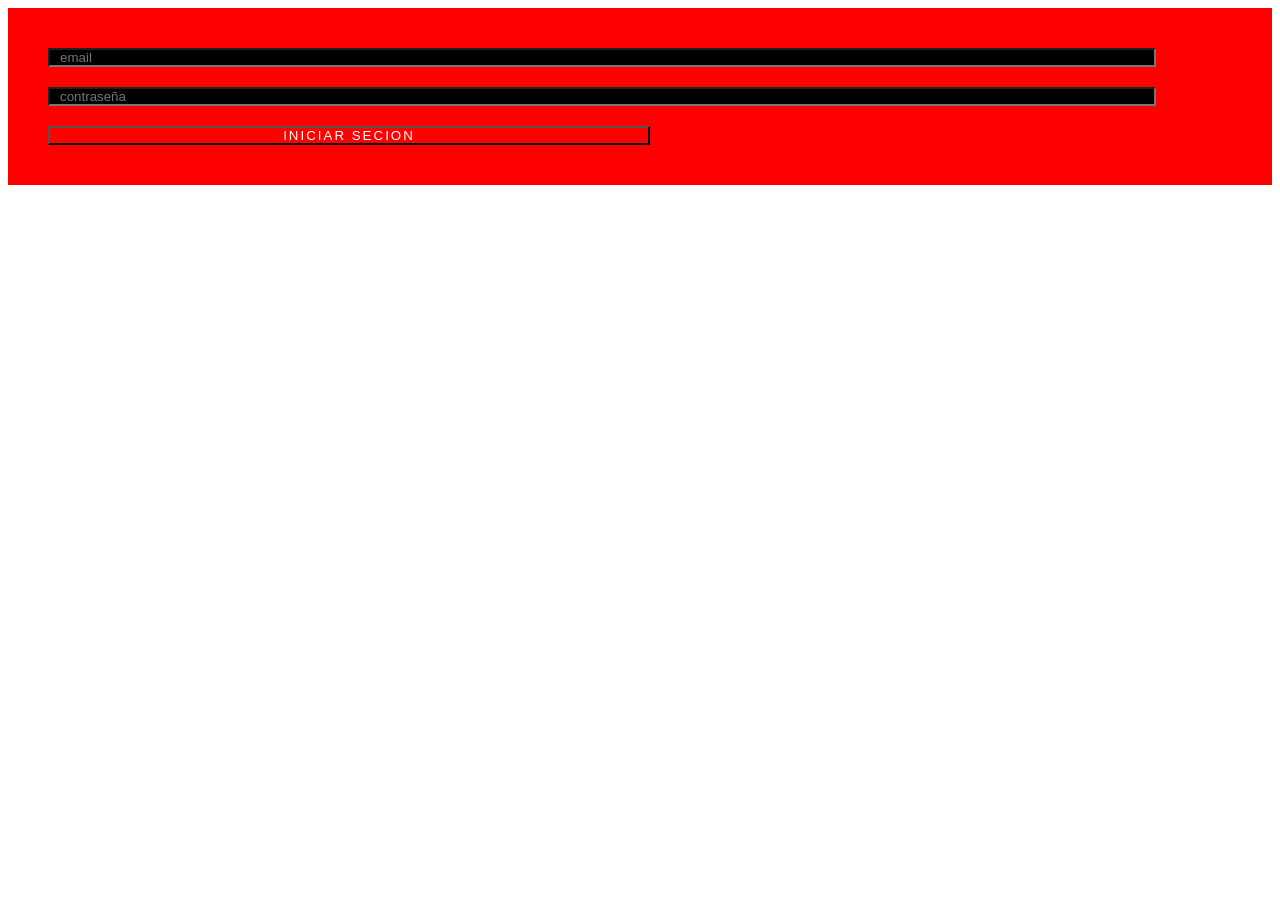
<file: clase css/css/padding y margine/index.html>
<!DOCTYPE html>
<html>
<head>
    <title>Document</title>
    <link rel="stylesheet" href="style.css">
</head>
<body>
    <form class="formulario">
        <input class="formulario_input" type="email" placeholder="email">
        <input class="formulario_input" type="password" placeholder="contraseña">
        <input class="formulario_input formulario_submit" type="submit" value="iniciar secion">
    </form>
</body>
</html>
</file>
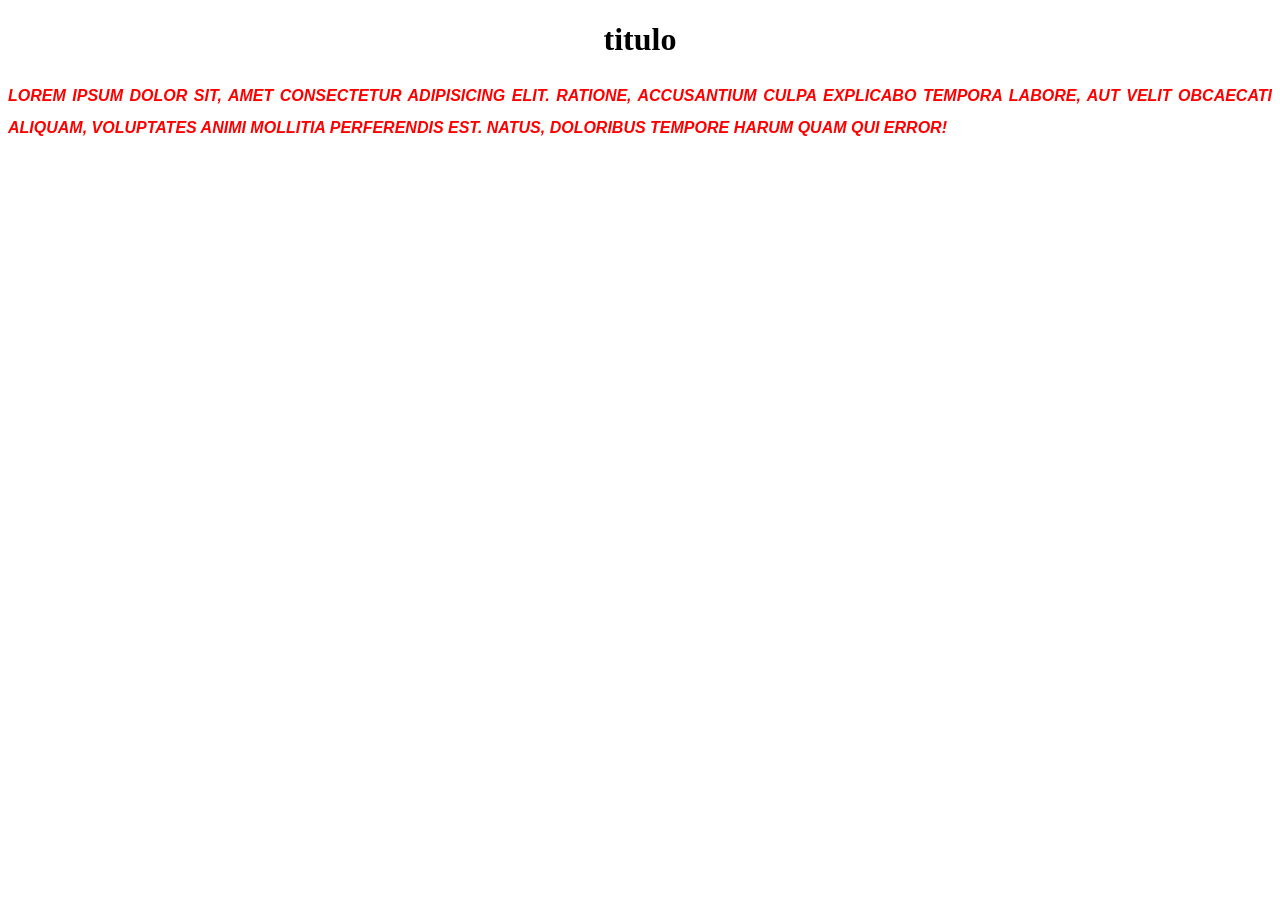
<file: clase css/css/propiedadesdetexto/index.html>
<!DOCTYPE html>
<html>
<head>
    <title>cocina</title>
    <link rel="stylesheet" href="style.css">
</head>
<body>
    <h1>titulo</h1>
    <p>Lorem ipsum dolor sit, amet consectetur adipisicing elit. Ratione, accusantium culpa explicabo tempora labore, aut velit obcaecati aliquam, voluptates animi mollitia perferendis est. Natus, doloribus tempore harum quam qui error!
    </p>
</body>
</html>
</file>
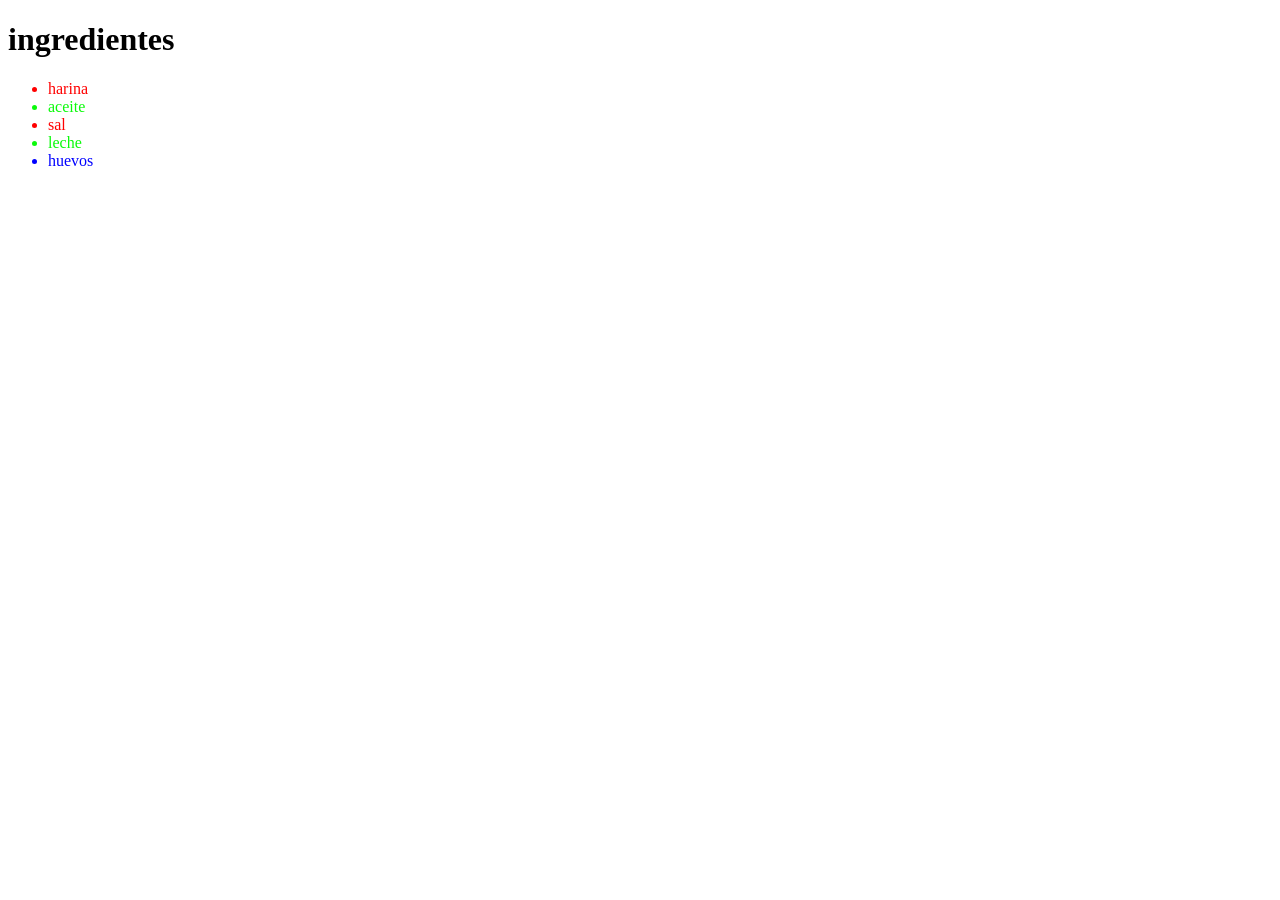
<file: clase css/css/selectores/index.html>
<!DOCTYPE html>
<html>
<head>
    <title>cocina</title>
    <link rel="stylesheet" href="style.css">
</head>
<body>
    <h1>ingredientes</h1>
    <ul>
        <li class="faltante">harina</li>
        <li>aceite</li>
        <li class="faltante">sal</li>
        <li>leche</li>
        <li id="ingredientesecreto">huevos</li>
    </ul>
</body>
</html>
</file>
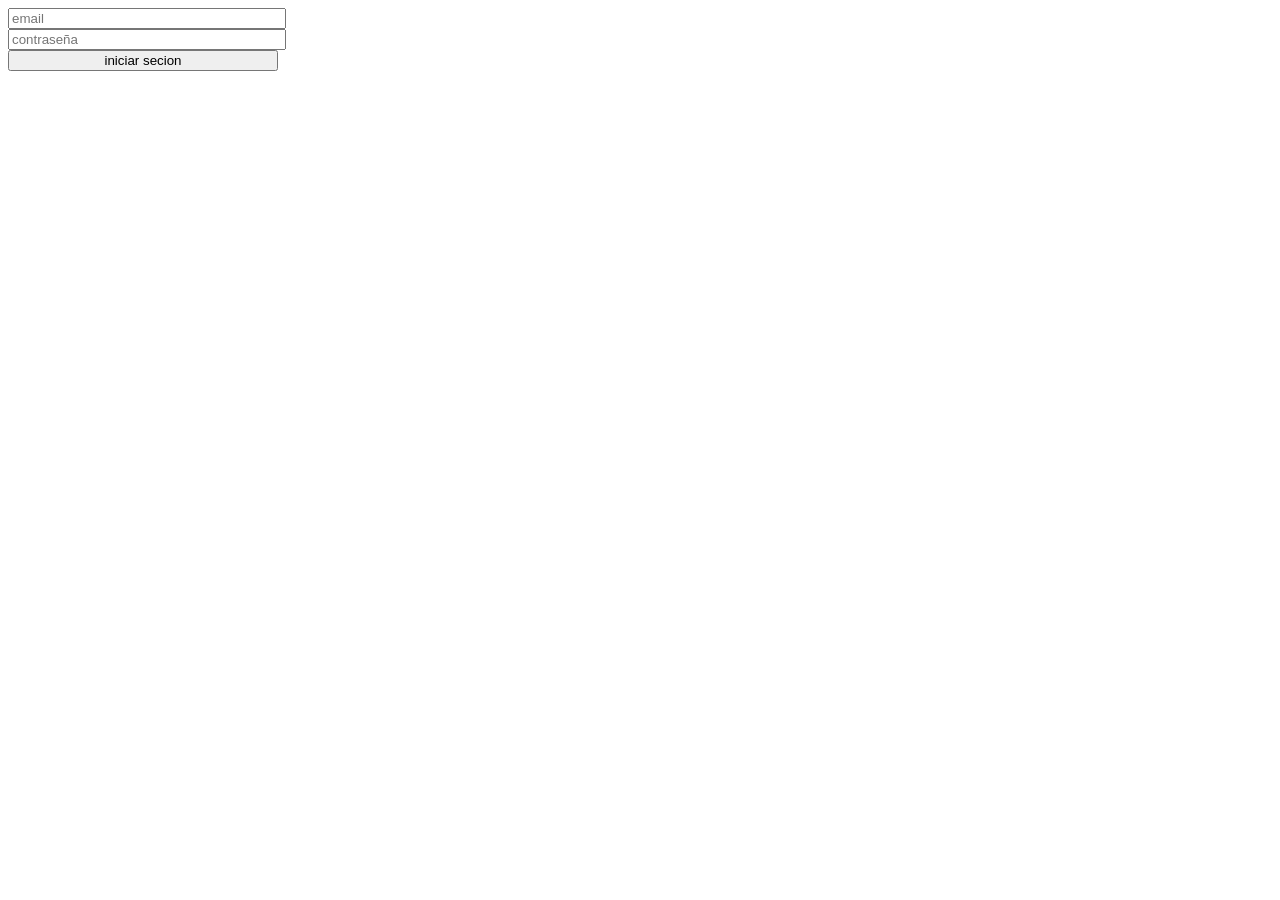
<file: clase css/css/width yand height/index.html>
<!DOCTYPE html>
<html>
<head>
    <title>with and heigh</title>
    <link rel="stylesheet" href="style.css">
</head>
<body>
    <div>
        <form>
            <input type="email" placeholder="email">
            <input type="password" placeholder="contraseña">
            <input type="submit" value="iniciar secion">
        </form>
    </div>
</body>
</html>
</file>
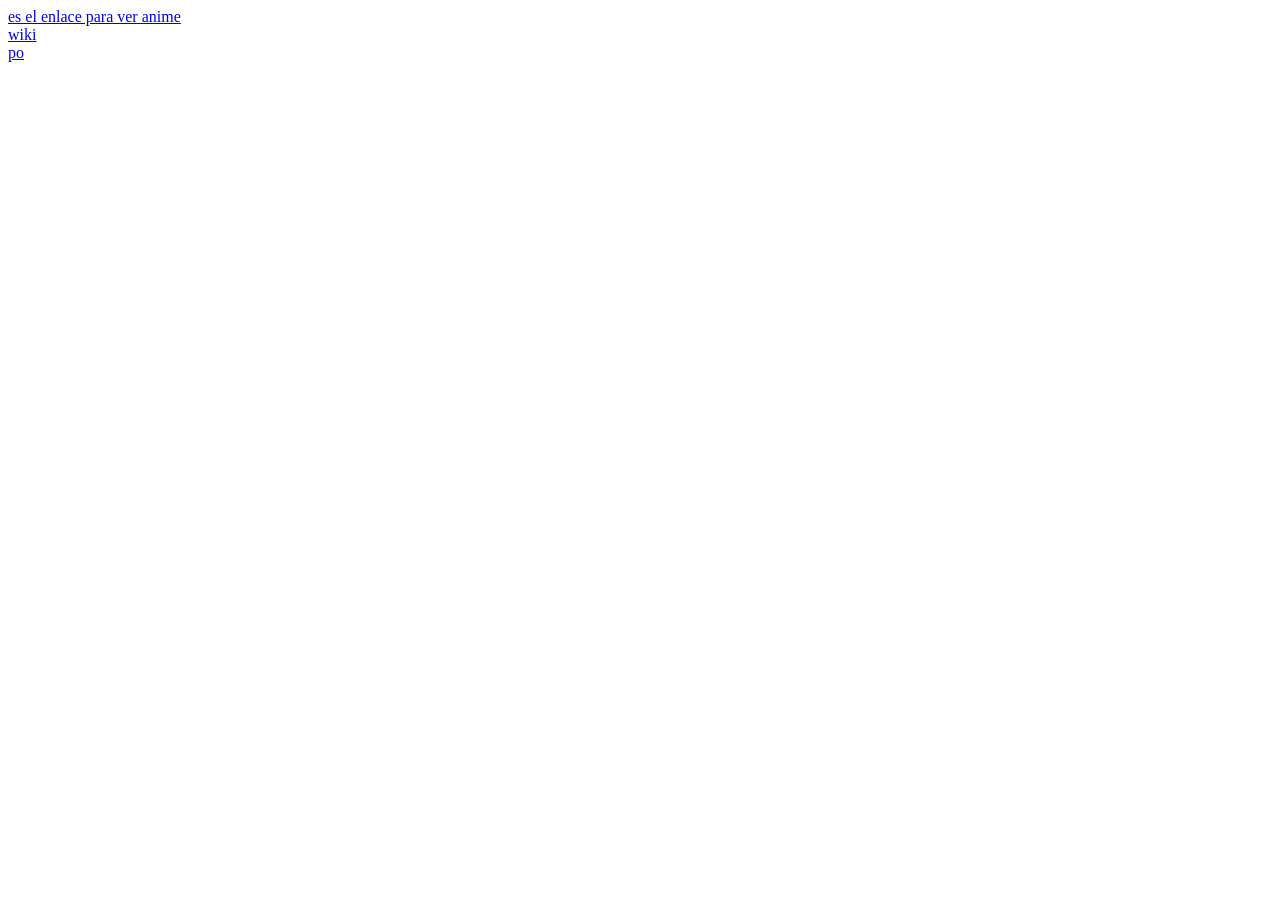
<file: clase html y css/clase htlm/enlace.html>
<!DOCTYPE html>
<html>
<head>
    <title>enlace</title>
</head>
<body>
    <!--se utiliza la etiqueta a para crear enlaces, la direcion del enlace se coloca en href y el nombre del enlace se coloca entre la etiqueta a-->
    <a href="https://ver.animeonline.ninja/">es el enlace para ver anime</a>
    <br>
    <!--se utiliza br para crear un salto de linea-->
    <a href="https://calamitymod.wiki.gg/wiki/Sahara_Slicers">wiki</a>
    <br>
    <a href="https://terraria.wiki.gg/wiki/Antlion?rdfrom=https%3A%2F%2Fcalamitymod.wiki.gg%2Fwiki%2FAntlion%3Fredirect%3Dno">po</a>
</body>
</html>
</file>
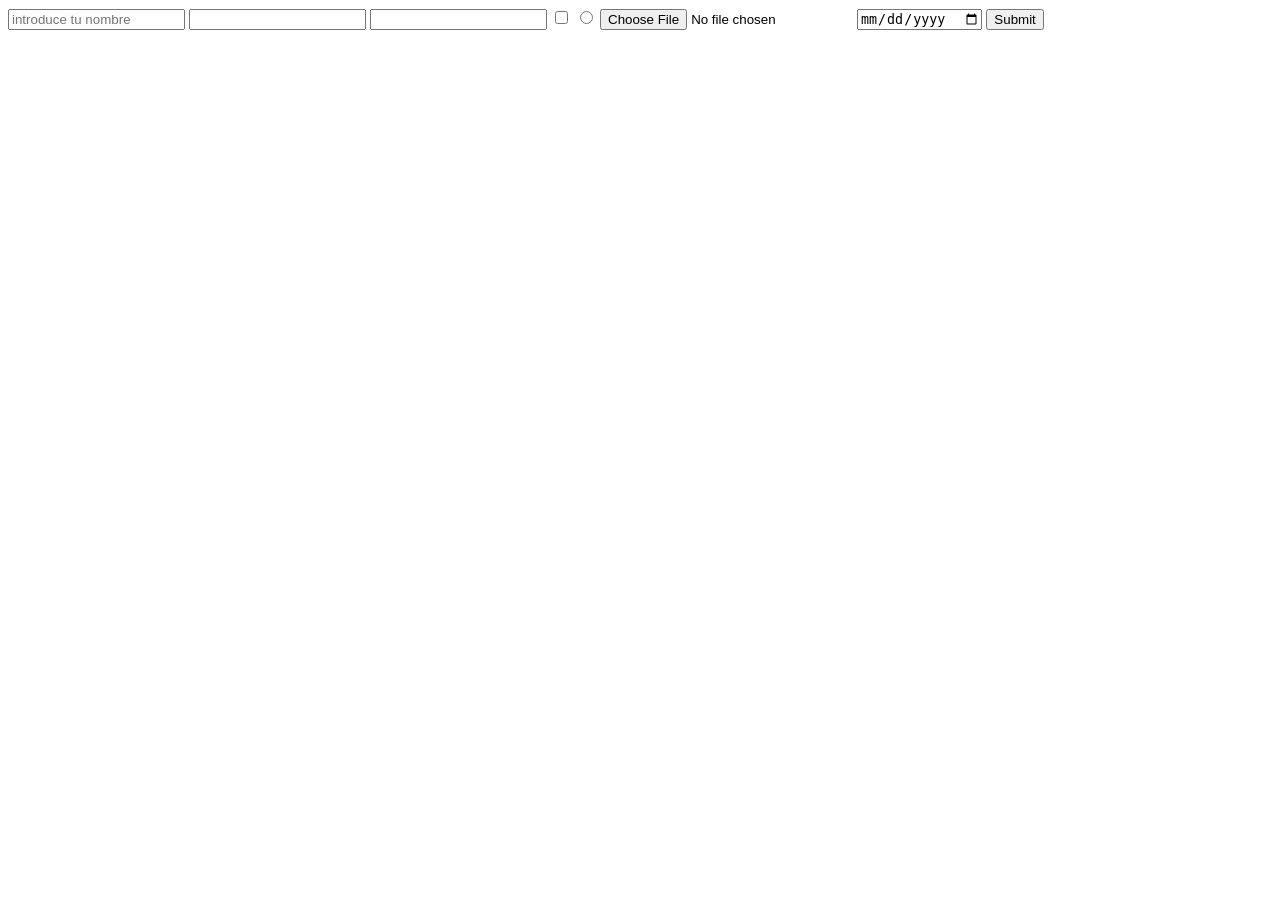
<file: clase html y css/clase htlm/forms.html>
<!DOCTYPE html>
<html>
<head>
    <title>forms</title>
</head>
<body>
    <!--se utiliza la etiqueta form para crear un formulario, la etiqueta imput para crear campos de formulario, type para definir el tipo de campo, required para que el campo sea obligatorio, value para definir el valor del campo, name para definir el nombre del campo, place holder para mostrar un texto de ejemplo en el campo-->
    <form>
        <input type="text" placeholder="introduce tu nombre" required>
        <input type="email" name="correo" required>
        <input type="password" name="contraseña" required>
        <input type="checkbox">
        <input type="radio">
        <input type="file">
        <input type="date">
        <input type="submit">
    </form>
</body>
</html>
</file>
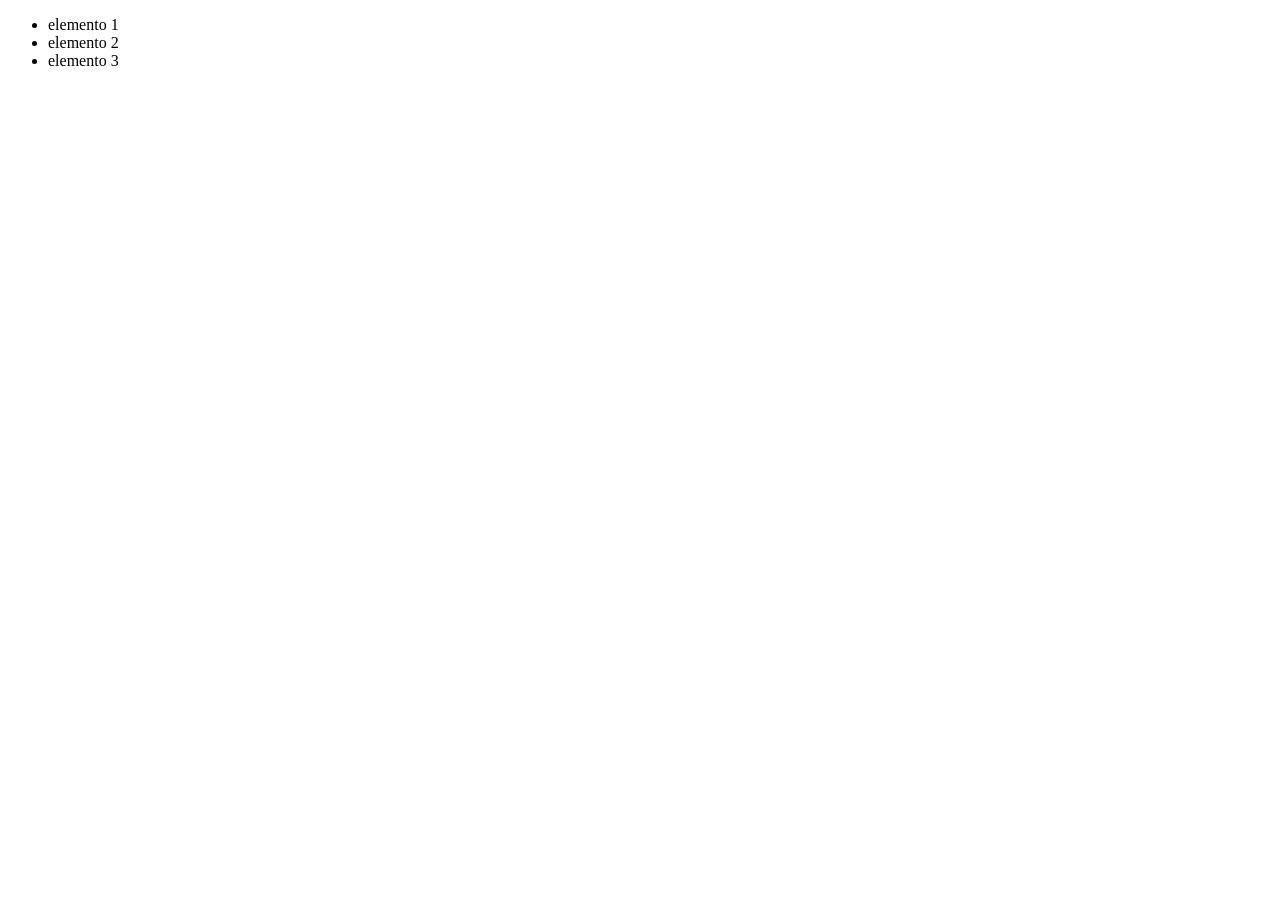
<file: clase html y css/clase htlm/listas.html>
<!DOCTYPE html>
<html>
<head>
    <title>lista </title>
</head>
<body>
    <!--se realizo una lista desordenada-->
    <ul>
        <li>elemento 1</li>
        <li>elemento 2</li>
        <li>elemento 3</li>
    </ul>
    <!-- 
    en este caso se realiza una lista ordenada que se enumera automaticamente
    <ul>
        <li>elemento 1</li>
        <li>elemento 2</li>
        <li>elemento 3</li>
    </ul>
    -->
</body>
</html>
</file>
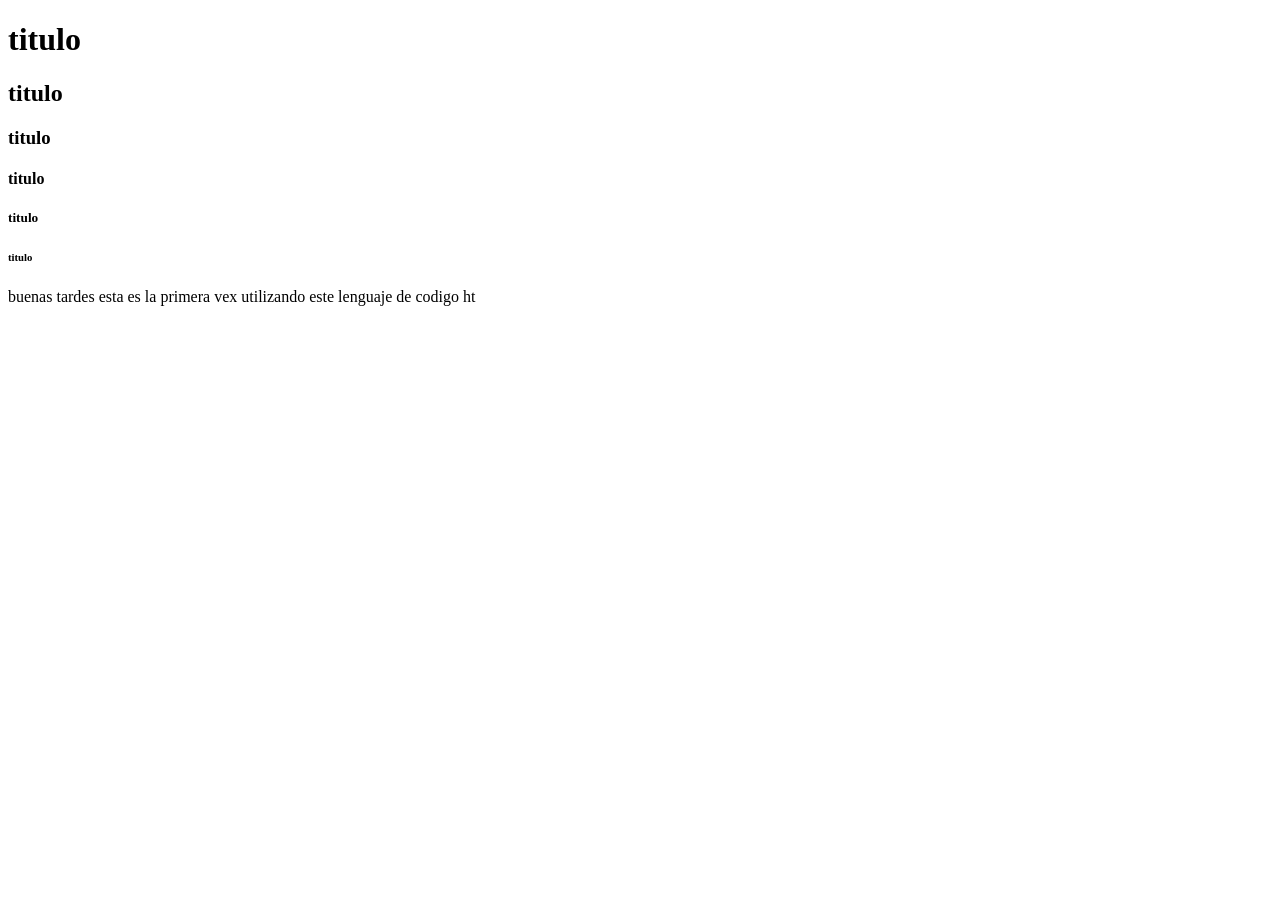
<file: clase html y css/clase htlm/parrafos y titulos.html>
<!DOCTYPE html>
<html>
<head>
    <title>parrafos y titulos</title>
</head>
<body>
    <!--hay 6 tipos de h pero el h1 solo se puede escribir una vez,mientras que el resto se pude usar  tantas veces como sea nesesario-->
    <h1> titulo</h1>
    <h2> titulo</h2>
    <h3> titulo</h3>
    <h4> titulo</h4>
    <h5> titulo</h5>
    <h6> titulo</h6>
    <!-- la p indica que la etiqueta es de un parrafo-->
    <p>buenas tardes esta es la primera vex utilizando este lenguaje de codigo ht</p>
</body>
</html>
</file>
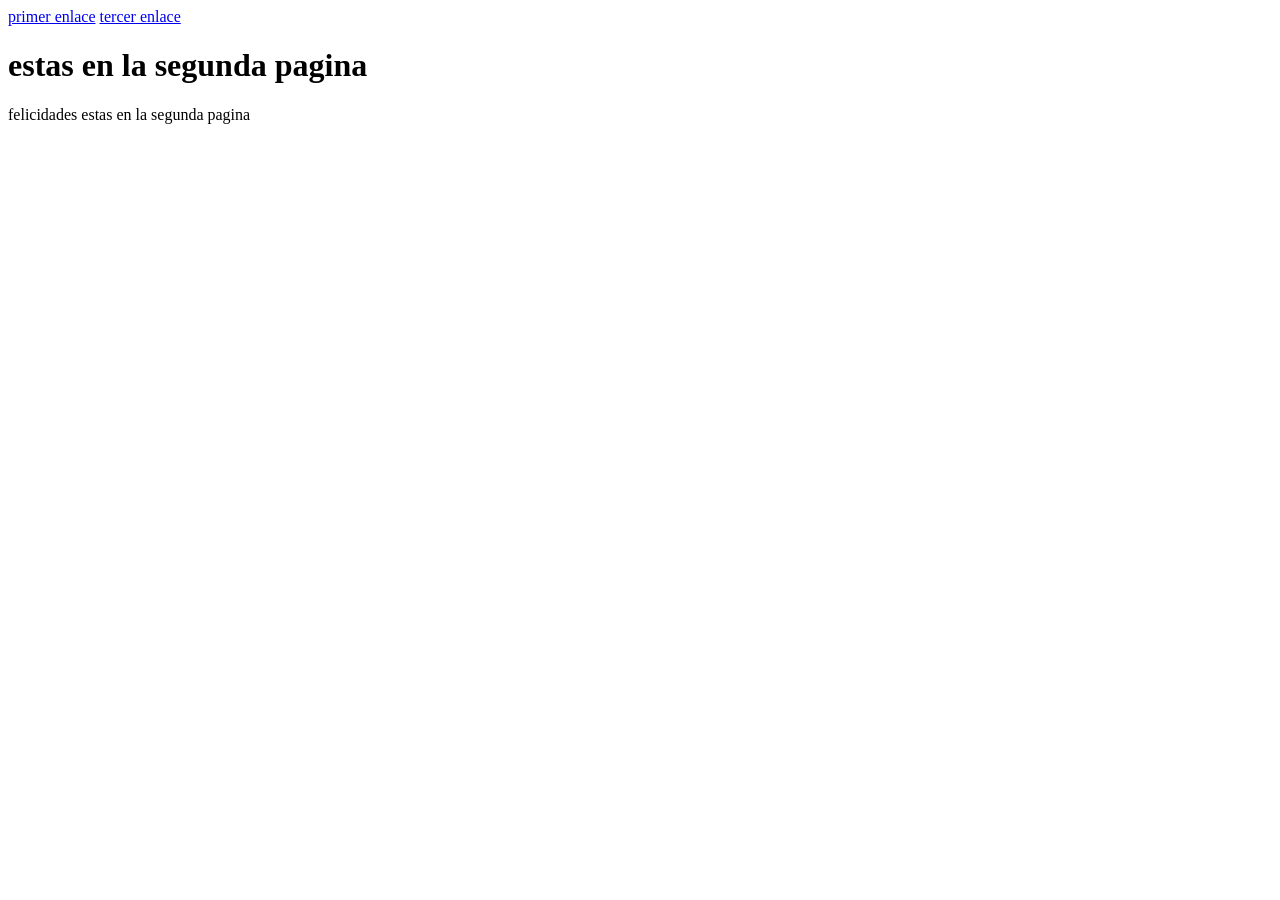
<file: clase html y css/clase htlm/enlaces/enlace copy 2.html>
<!DOCTYPE html>
<html>
<head>
    <title>enlace</title>
</head>
<body>
    <a href="enlace copy.html">primer enlace</a>
    <a href="enlace copy 3.html">tercer enlace</a>
    <h1>estas en la segunda pagina </h1>
    <p>felicidades estas en la segunda pagina</p>
</body>
</html>
</file>
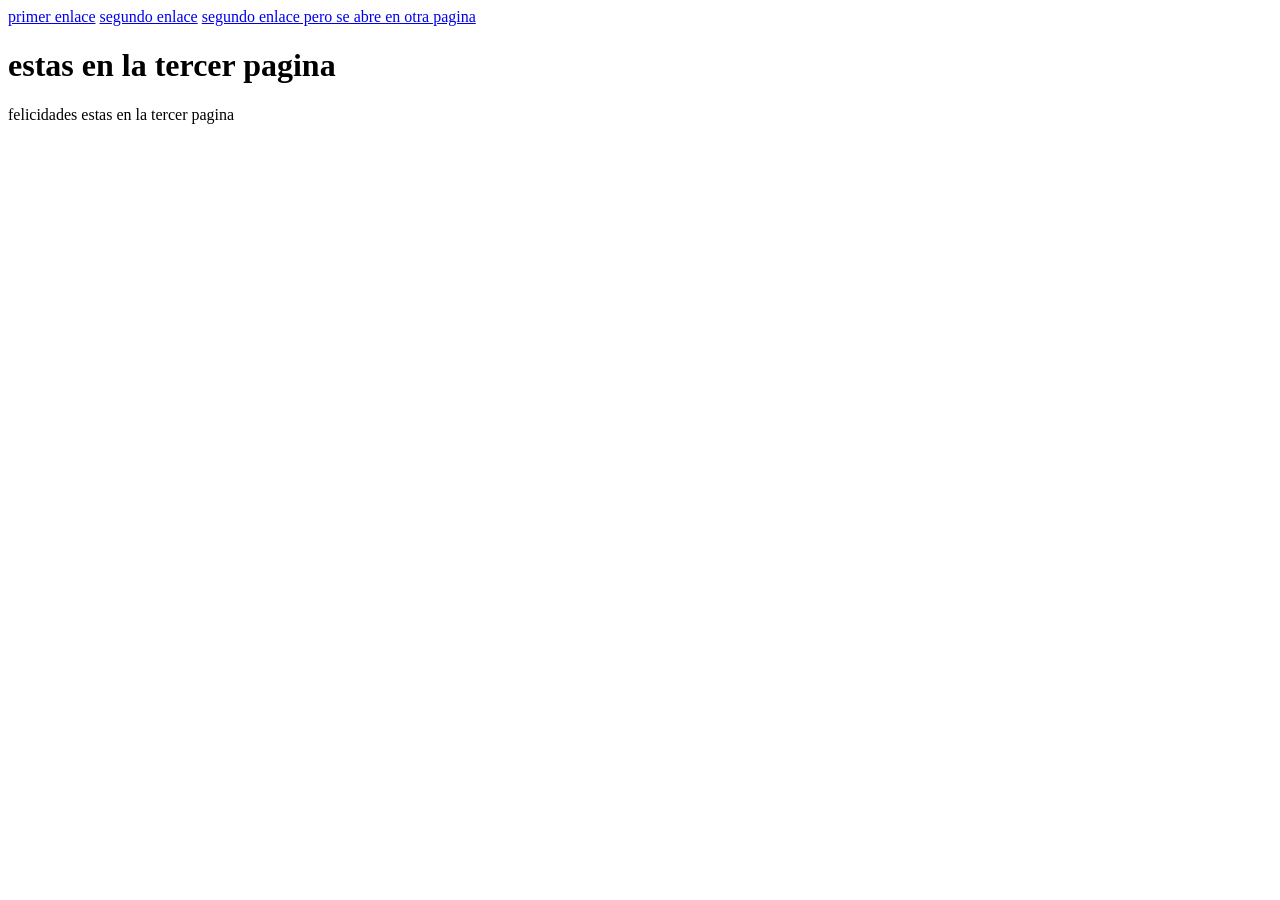
<file: clase html y css/clase htlm/enlaces/enlace copy 3.html>
<!DOCTYPE html>
<html>
<head>
    <title>enlace</title>
</head>
<body>
    <!--con title se le indica un titulo al enlace -->
    <a href="enlace copy.html" title="es el enlace de la pagina inicial">primer enlace</a>
    <a href="enlace copy 2.html">segundo enlace</a>
    <!--con target="_blank" se le indica que se abra en otra pagina-->
    <a href="enlace copy 2.html" target="_blank">segundo enlace pero se abre en otra pagina</a>
    <h1>estas en la tercer pagina </h1>
    <p>felicidades estas en la tercer pagina </p>
</body>
</html>
</file>
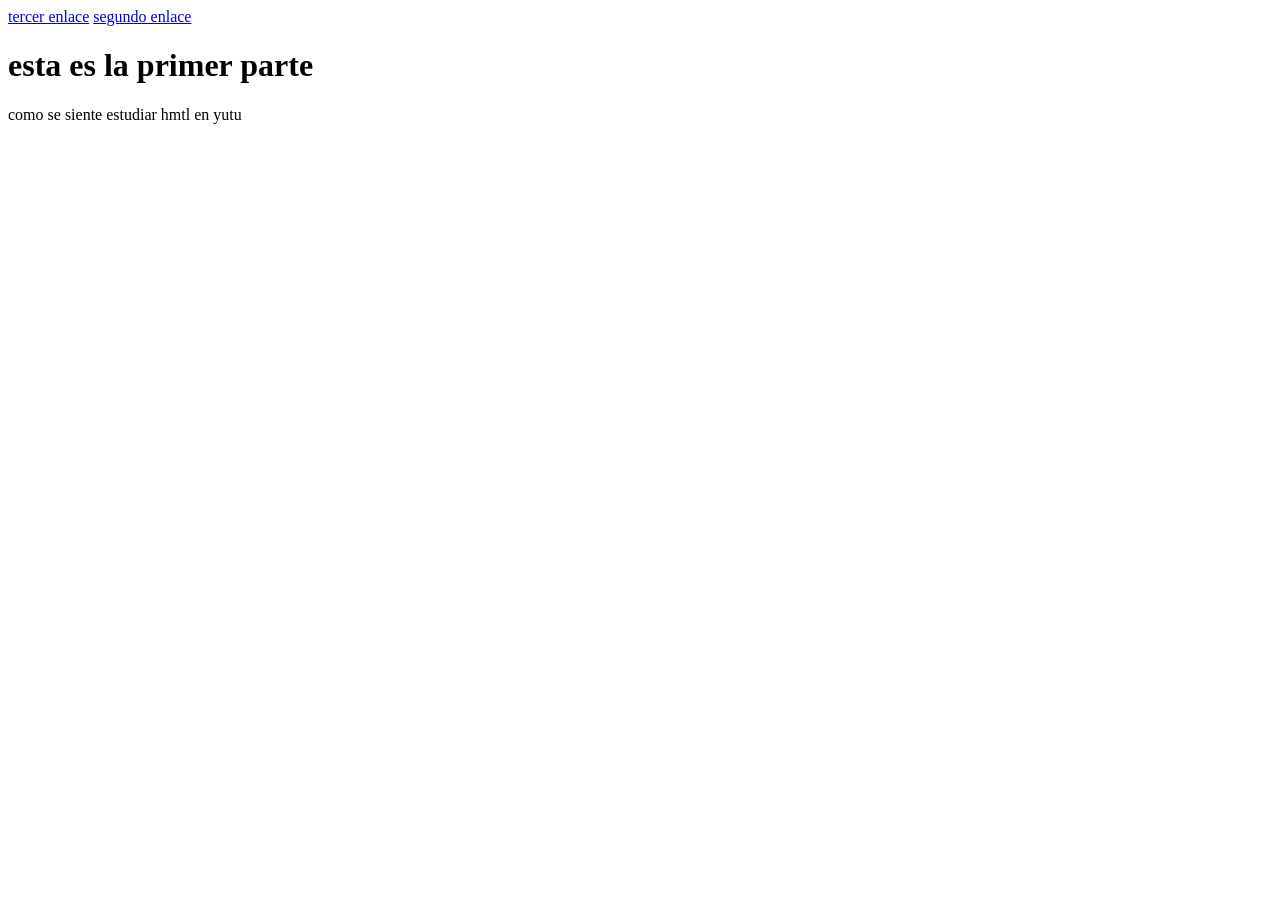
<file: clase html y css/clase htlm/enlaces/enlace copy.html>
<!DOCTYPE html>
<html>
<head>
    <title>enlace</title>
</head>
<body>
    <a href="enlace copy 3.html">tercer enlace</a>
    <a href="enlace copy 2.html">segundo enlace</a>
    <h1>esta es la primer parte</h1>
    <p>como se siente estudiar hmtl en yutu</p>
</body>
</html>
</file>
<file: clase css/css/padding y margine/style.css>
.formulario{
    background: red;
    /*ajustar padding segun las agujas del reloj
    padding:10px 0 40px 20px;*/
    padding:30px
}
.formulario_input{
    padding:0 10px; 
    width:90%;
    background: black;
    color:red;
    margin:10px
}
.formulario_submit{
    letter-spacing: 2px;
    text-transform: uppercase;
    background:red;
    color:white;
    width:50%;
}
</file>
<file: clase css/css/propiedadesdetexto/style.css>
p{
    color:red;
    font-family: sans-serif;
    font-size: 16px;
    font-weight:bold;
    font-style:italic;
    text-align: justify;
    line-height: 2;
    letter-spacing: 1;
    text-transform: uppercase;
}
h1{
    text-align: center;
}
</file>
<file: clase css/css/selectores/style.css>
li{
    color:rgb(11, 250, 11);
}
.faltante{
    color: red;
}
#ingredientesecreto{
    color:blue;
}
</file>
<file: clase css/css/width yand height/style.css>
input{
    width:90%;
}
form{
    width:300px;

}
</file>
